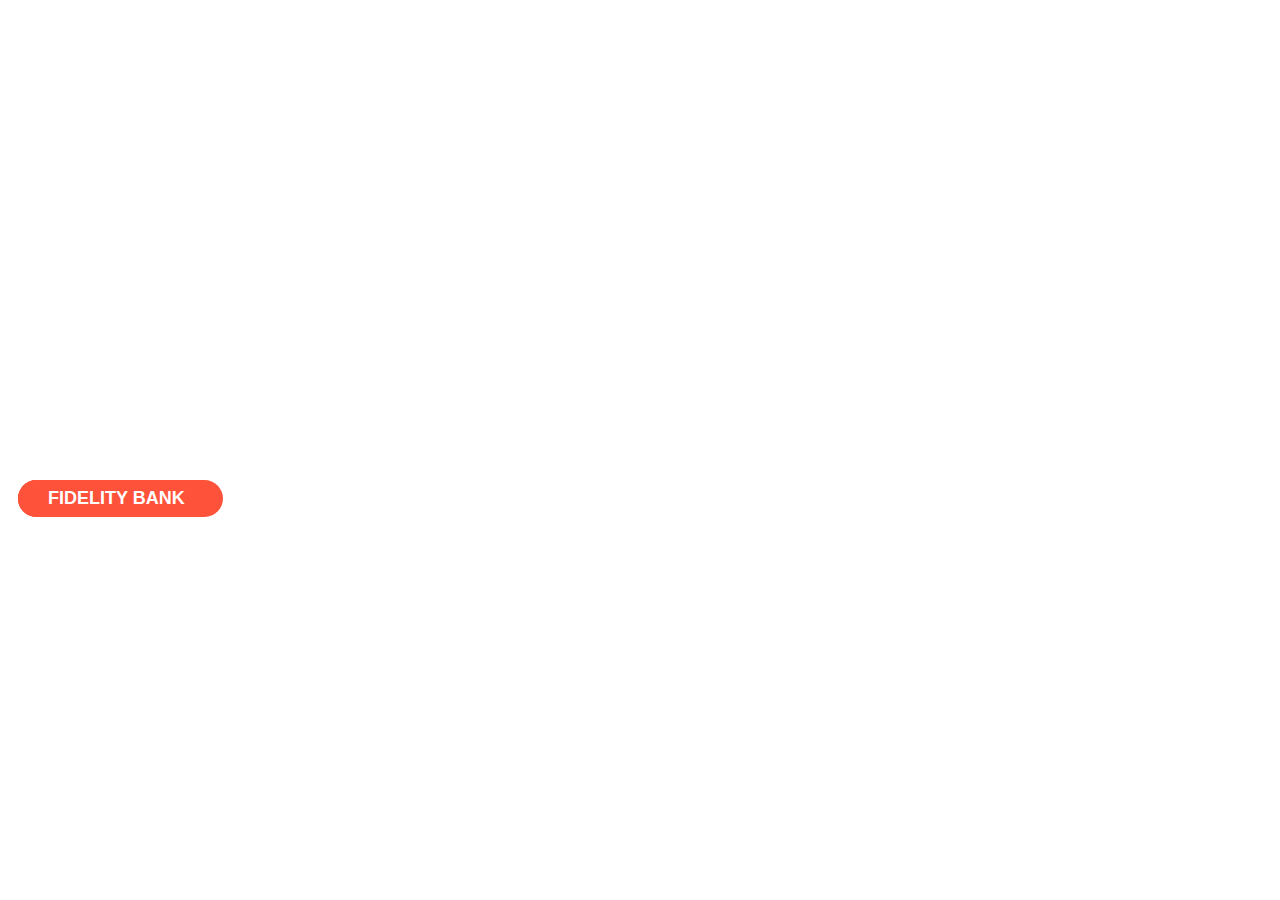
<file: account.html>
<!DOCTYPE html>
<html lang="en">
<head>
    <meta charset="UTF-8">
    <meta http-equiv="X-UA-Compatible" content="IE=edge">
    <meta name="viewport" content="width=device-width, initial-scale=1.0">
    <link rel="stylesheet" href="style.css">
    <title>accout</title>
</head>
<body>
    <div class="count-1">
        UKWU FELIX
    </div>
    <div class="count-2">
    6 2 3 4 7 0 3 0 8 6
    </div>
    <div class="count">
        FIDELITY BANK
    </div>
</body>
</html>
</file>
<file: style.css>
*{
    margin: 9px;
    padding: 0px;
    box-sizing:border-box
}
body{
    font-family: 'Poppins', sans-serif;
    /* background-color: black; */
    /* background-image: linear-gradient(grey,blue,blue,grey); */
}
.navbar{
    display: flex;
    align-item: center;
    padding: 2opx;
}
nav{
    flex: 1;
    text-align: right;
}
nav ul li{
     display: inline-block;
     margin-right: 20px;
}
a{
    text-decoration: none;
    color: rgb(203, 35, 35);
}
p{
    color:#555;
}
.container{
    max-width: 1300px;
    margin: auto;
    padding-left: 25px;
    padding-right: 25px;
}
.row{
    display:flex;
    align-items: center;
    flex-wrap: wrap;
    justify-content: space-around;
}
.col-2{
    flex-basis: 50%;
    min-width: 900px 0;
}
.col-2 img{
    max-width: 100%;
    /* padding: 50px 0; */
}
.col-2 h1{
    font-size: 50px;
    line-height: 60px;
    margin: 25px 0;
        -webkit-animation: tracking-in-expand 0.7s cubic-bezier(0.215, 0.610, 0.355, 1.000) both;
                animation: tracking-in-expand 0.7s cubic-bezier(0.215, 0.610, 0.355, 1.000) both;
    
}

/* ----------------------------------------------
 * Generated by Animista on 2022-8-24 12:50:0
 * Licensed under FreeBSD License.
 * See http://animista.net/license for more info. 
 * w: http://animista.net, t: @cssanimista
 * ---------------------------------------------- */

/**
 * ----------------------------------------
 * animation tracking-in-expand
 * ----------------------------------------
 */
 @-webkit-keyframes tracking-in-expand {
    0% {
      letter-spacing: -0.5em;
      opacity: 0;
    }
    40% {
      opacity: 0.6;
    }
    100% {
      opacity: 1;
    }
  }
  @keyframes tracking-in-expand {
    0% {
      letter-spacing: -0.5em;
      opacity: 0;
    }
    40% {
      opacity: 0.6;
    }
    100% {
      opacity: 1;
    }
  }
  
.btn{
    display: inline-block;
    background: #ff523b;
    color:#fff;
    padding:8px 30px;
    margin: 30px 0;
    border-radius: 30px;
    transition: background 0.5s;
}
.btn:hover{
    background: #563434;
} 
.header{
    background: radial-gradient(#fff,#19dcea);
}
.header .row{
margin-top: 70px;
}
.categories{
    margin: 70px 0;
}
.col-3{
    flex-basis: 30px;     
    min-width: 250px;
    margin-bottom: 30px;
}
.col-3 img{
    width: 100%;
    border-radius: 9px;
}
.small-container{
   /* max-width: 1080px;
   margin: auto; */
   /* padding-left: 25px;  */
   /* padding-right: 25px; */
}
.col-4{
flex-basis: 30px;
/* padding: 10px; */
min-width: 250px;
margin-bottom: 30px;
}
.col-4 img{
    width: 100%;
    border-radius: 9px;
}
.title{
    text-align: center;
    margin: 0 auto 80px;
    position: relative;
    line-height: 60px;
    color: chartreuse;
}
.title::after{
     content: '';
     background: #ff523b;
     width: 80px;
     height: 5px;
     border-radius: 5px;
     position: absolute;
     bottom:0;
     left: 50%; 
     transform:translateX(-50%);
}
/* ----------offer--------- */
.offer{
    background: radial-gradient(#fff,#19dcea);
    margin-top: 80px;
    padding:30px 0;
}
.col-2.offer img{
    padding: 50px;

}
small{
    color:#555;
};
/* <!-----------------test imonial---------------> */
.testimonial{
    padding-top: 100px;
}
.testimonial .col-3{
    text-align: center;
    padding: 40px 20px;
    box-shadow: 0 0 20px 0px rgba(0,0,0,0,1);
    cursor: pointer;
    transition: transform 0.5s;
}
.testimonial .col-3 img{
width: 50px;
margin-top: 20px;
border-radius: 50%; 
} 
.testimonial .col-3:hover{
    transform: translateY(-10px);
}
.fa.fa-quole-left{
    font-size: 34px;
    color: #ff523b;
}
.col-3 p{
    font-size: 12px;
    margin: 12px 0;
    color: #777;
}
.testimonial.col-3 h3{
    font-weight: 600;
    color: blue;
    font-size: 16px;
}
.rating{
    color: gold;
}
.col-4:hover{
	-webkit-animation: shake-horizontal 0.8s cubic-bezier(0.455, 0.030, 0.515, 0.955) both;
	        animation: shake-horizontal 0.8s cubic-bezier(0.455, 0.030, 0.515, 0.955) both;
}
/* ----------------------------------------------
 * Generated by Animista on 2022-8-24 12:44:40
 * Licensed under FreeBSD License.
 * See http://animista.net/license for more info. 
 * w: http://animista.net, t: @cssanimista
 * ---------------------------------------------- */

/**
 * ----------------------------------------
 * animation shake-horizontal
 * ----------------------------------------
 */
 @-webkit-keyframes shake-horizontal {
    0%,
    100% {
      -webkit-transform: translateX(0);
              transform: translateX(0);
    }
    10%,
    30%,
    50%,
    70% {
      -webkit-transform: translateX(-10px);
              transform: translateX(-10px);
    }
    20%,
    40%,
    60% {
      -webkit-transform: translateX(10px);
              transform: translateX(10px);
    }
    80% {
      -webkit-transform: translateX(8px);
              transform: translateX(8px);
    }
    90% {
      -webkit-transform: translateX(-8px);
              transform: translateX(-8px);
    }
  }
  @keyframes shake-horizontal {
    0%,
    100% {
      -webkit-transform: translateX(0);
              transform: translateX(0);
    }
    10%,
    30%,
    50%,
    70% {
      -webkit-transform: translateX(-10px);
              transform: translateX(-10px);
    }
    20%,
    40%,
    60% {
      -webkit-transform: translateX(10px);
              transform: translateX(10px);
    }
    80% {
      -webkit-transform: translateX(8px);
              transform: translateX(8px);
    }
    90% {
      -webkit-transform: translateX(-8px);
              transform: translateX(-8px);
    }
  }
  
/* body { */
	/* -webkit-animation: color-change-5x 9s linear infinite alternate both; */
	        /* animation: color-change-5x 9s linear infinite alternate both; */
/* } */

/* ----------------------------------------------
 * Generated by Animista on 2022-8-24 12:13:15
 * Licensed under FreeBSD License.
 * See http://animista.net/license for more info. 
 * w: http://animista.net, t: @cssanimista
 * ---------------------------------------------- */

/**
 * ----------------------------------------
 * animation color-change-5x
 * ----------------------------------------
 */
 @-webkit-keyframes color-change-5x {
    0% {
      background: #19dcea;
    }
    25% {
      background: #b22cff;
    }
    50% {
      background: #ea2222;
    }
    75% {
      background: #f5be10;
    }
    100% {
      background: #3bd80d;
    }
  }
  @keyframes color-change-5x {
    0% {
      background: #19dcea;
    }
    25% {
      background: #b22cff;
    }
    50% {
      background: #ea2222;
    }
    75% {
      background: #f5be10;
    }
    100% {
      background: #3bd80d;
    }
  }
  


  /* ---------------brand-------------- */

  .brand{
    margin: 100px auto;

  }
  .col-5{
    width: 160px;
  }
  
  .col-5 img{
    width: 100px;
    cursor: pointer;
    filter: grayscale(100%);
  }

  .col-5 img:hover{
    filter:grayscale(0)
  }  


  /* -----------fooster------------- */

  .footer{
    background: #000;
    color: #8a8a6a;
    font-size: 14px;
    padding: 60px 0 20px;
  }
  .footer p{
    color:#8a8a8a;
  }
  .footer h3{
    color: #fff;
    margin-bottom: 20px;
  }

  .footer-co-1, .footer-col-2, .footer-col-3, .footer-col-4{
    min-width: 250px;
    margin-bottom: 20px;
  }

  .footer-co-1{
    flex-basis: 30%;
  }
  .footer-col-2{
    flex: 1;
    text-align: center;
  }
  .footer-co-2 img{
    width: 100px;
    margin-bottom: 20px;
  }
  .footer-col-3, .footer-col-4{
    flex-basis: 12%;
    text-align: center;
  }
  ul{
    list-style-type: none;
  }
  
  .app-logo{
    margin-top: 20px;
  }
  .app-logo img{
    width: 140px;
  }
  .logo{
    position: absolute;
  }
  .footer hr{
    border: none;
    background: #b5b5b5;
    height: 1px;
    margin: 20px 0;
  }
  .copyright{
    text-align: center;
  }
  .meun-icon{
    width: 28px;
    height: 28px;
    margin-left: 20px;
  }
  /* -----------------menu------------------ */
  @media only screen and (max-width:800px){
    nav ul {
      position: absolute;
      top: 70px;
      left: 0;
      background: #333;
      width: 100%;
      overflow: hidden;
      transition: max-height 0.5s;
    }
    nav ul li{
      display: block;
      margin-right: 50px;
      margin-top: 10px;
      margin-bottom: 10px;
    }
    nav ul li a{
      color: #fff;
    }
  }


  /* --------------------all product page------------------------- */
  .row-2{
       justify-content: space-between;
       margin: 100px auto 50px;
  }

  select{
    border: 1px solid black;
    padding: 5px;
    background: blue;
  color: #fff;
  }
select:focus{
  outline: none;
}

  /* --------media query for less than 600 screen size----- */
  @media only screen and (max-width: 600px){
    .row{
      text-align: center;
    }
    .col-2, .col-3, .col-4{
      flex-basis: 100%;
    }
  }

  * {box-sizing:border-box}

/* Slideshow container */
.slideshow-container {
  max-width: 1000px;
  position: relative;
  margin: auto;
}

/* Hide the images by default */
.mySlides {
  display: none;
}

/* Next & previous buttons */
.prev, .next {
  cursor: pointer;
  position: absolute;
  top: 50%;
  width: auto;
  margin-top: -22px;
  padding: 16px;
  color: white;
  font-weight: bold;
  font-size: 18px;
  transition: 0.6s ease;
  border-radius: 0 3px 3px 0;
  user-select: none;
}

/* Position the "next button" to the right */
.next {
  right: 0;
  border-radius: 3px 0 0 3px;
}

/* On hover, add a black background color with a little bit see-through */
.prev:hover, .next:hover {
  background-color: rgba(0,0,0,0.8);
}

/* Caption text */
.text {
  color: #f2f2f2;
  font-size: 15px;
  padding: 8px 12px;
  position: absolute;
  bottom: 8px;
  width: 100%;
  text-align: center;
}

/* Number text (1/3 etc) */
.numbertext {
  color: #f2f2f2;
  font-size: 12px;
  padding: 8px 12px;
  position: absolute;
  top: 0;
}

/* The dots/bullets/indicators */
.dot {
  cursor: pointer;
  height: 15px;
  width: 15px;
  margin: 0 2px;
  background-color: #bbb;
  border-radius: 50%;
  display: inline-block;
  transition: background-color 0.6s ease;
}

.active, .dot:hover {
  background-color: #717171;
}

/* Fading animation */
.fade {
  animation-name: fade;
  animation-duration: 1.5s;
}

@keyframes fade {
  from {opacity: .4}
  to {opacity: 1}
}
.change{
  /* border: 2px solid black; */
}
.page-btn{
margin: 0 auto 80px;
}
.page-btn span{
    display:inline-block;
    border: 1px solid black;
    margin-left: 10px;
    width: 40px;
    height: 40px;
    text-align: center;
    line-height: 40px;
    cursor: pointer;
}
.page-btn span:hover{
  background: #ff523b;
  color: #fff;
}

.call{
  display: flex;
  text-align: center;
  border: 1px solid rgb(224, 163, 163);
  border-radius: 2px;
}

.count{
  cursor: pointer;
  position: absolute;
  top: 50%;
  width: auto;
  margin-top: -22px;
  padding: 16px;
  color: white;
  font-weight: bold;
  font-size: 18px;
  transition: 0.6s ease;
  border-radius: 0 3px 3px 0;
  user-select: none;
  display: inline-block;
  background: #ff523b;
  color:#fff;
  padding:8px 30px;
  margin: 30px 0;
  border-radius: 30px;
  transition: background 0.5s;
}
.count-1{
  cursor: pointer;
  position: absolute;
  top: 50%;
  width: auto;
  margin-top: -22px;
  padding: 16px;
  color: white;
  font-weight: bold;
  font-size: 18px;
  transition: 0.6s ease;
  border-radius: 0 3px 3px 0;
  user-select: none;
  display: inline-block;
  background: #ff523b;
  color:#fff;
  padding:8px 30px;
  margin: 30px 0;
  border-radius: 30px;
  transition: background 0.5s;
}
.count-2{
  cursor: pointer;
  position: absolute;
  top: 50%;
  width: auto;
  margin-top: -22px;
  padding: 16px;
  color: white;
  font-weight: bold;
  font-size: 18px;
  transition: 0.6s ease;
  border-radius: 0 3px 3px 0;
  user-select: none;
  display: inline-block;
  background: #ff523b;
  color:#fff;
  padding:8px 30px;
  margin: 30px 0;
  border-radius: 30px;
  transition: background 0.5s;
}

/* <!-- ----------------------single product details---------------------> */

.single-product{
  /* margin-top: 80px; */
}

.single-product col-2 img{
  padding: 0;
}

.single-product col-2{
  padding: 20px;
}

.single-product h4{
  margin: 20px 0;
  font-size: 22px;
  font-weight: bold;
}

.single-product select{
  display: block;
  padding: 10px;
  margin-top: 20px;
}

.single-product input{
  width: 50px;
  height: 40px;
  padding-left: 10px;
  font-size: 20px;
  margin-right: 10px;
  border: 2px solid #ff523b;
}

input:focus{
  outline: none;
}
.single-product .fa{
  color: #ff523b;
  margin-left: 10px;
}
.small-img-row{
  display: flex;
  justify-content: space-between;
}
.small-img-col{
  flex-basis: 24%;
  cursor: pointer;
}

.slideshow-container{
  display: flex;
  /* align-items: center; */
  width: 100%;
  height: 300px;
  
}

.mySlides{
   flex:1;
}
img{
  object-fit: cover;
}
#padded{
 margin-left: 20px;
}

.image-container{
  display: flex;
  flex-direction: column;
}

#main-image{
  max-height: 1000px;
  width: 100%;
  object-fit: cover;
  margin-bottom: 50px;
}

#MeunItems{
  margin-top: 9px;
  margin-bottom: 9px;
}
</file>
